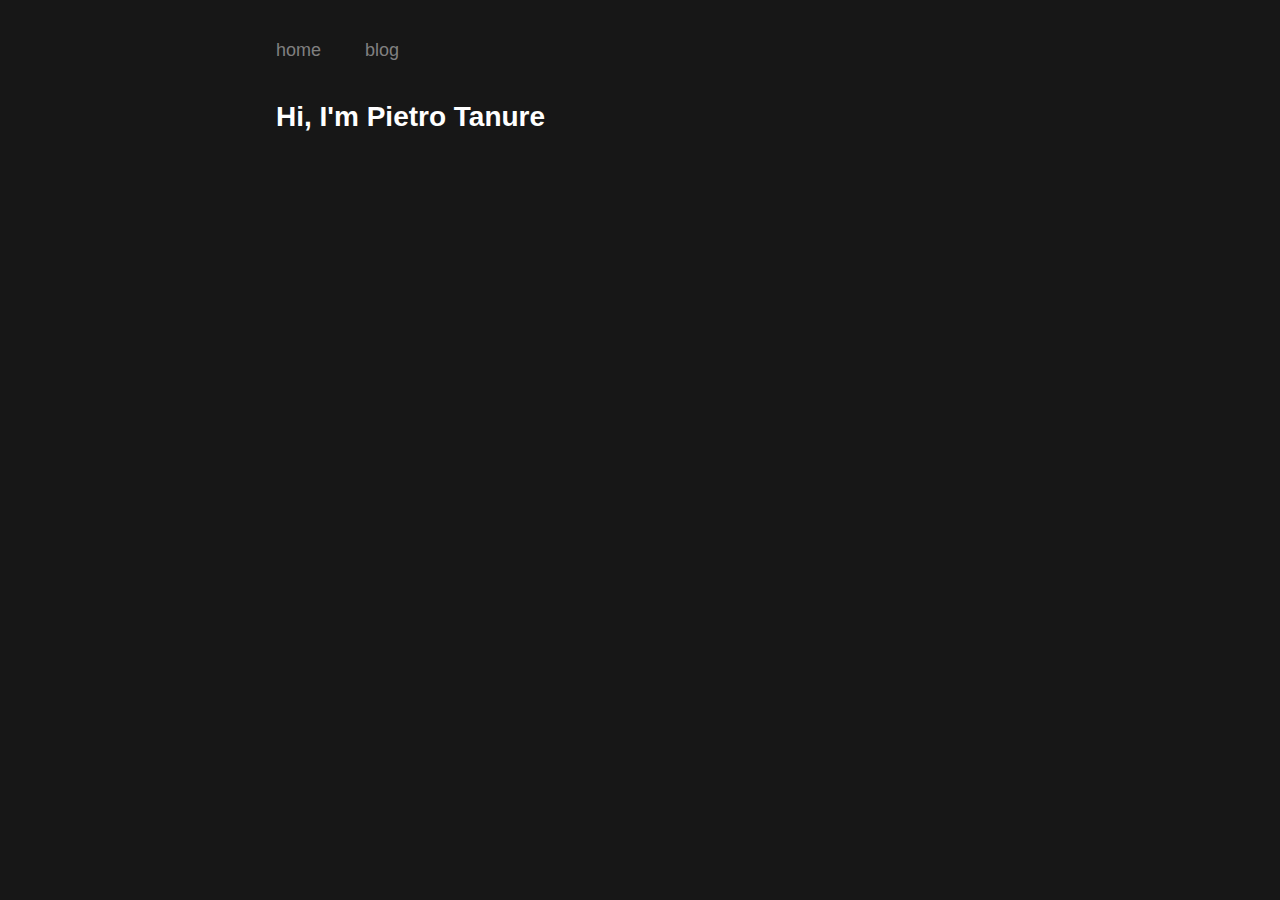
<file: index.html>
<!DOCTYPE html>
<html lang="en">
<head>
    <meta charset="UTF-8">
    <meta name="viewport" content="width=device-width, initial-scale=1.0">
    <title>Personal Portfolio Pietro</title>
    <link rel="stylesheet" href="style.css">
</head>
<body>
<div id="header">
    <div class="container">
        <nav>
            <!-- <img src="images/logo.png" class="logo"> -->
            <ul>
                <li><a href="#">home</a></li>
                <li><a href="#">blog</a></li>
            </ul>
        </nav>
        <div class="header-text">
            <!-- <p> my job title </p> -->
            <h1> Hi, I'm Pietro Tanure</h1>
            <!-- <h1> Hi, I'm <span>Pietro Tanure</span></h1> -->
        </div>
    </div>
</div>
</body>
</html>
</file>
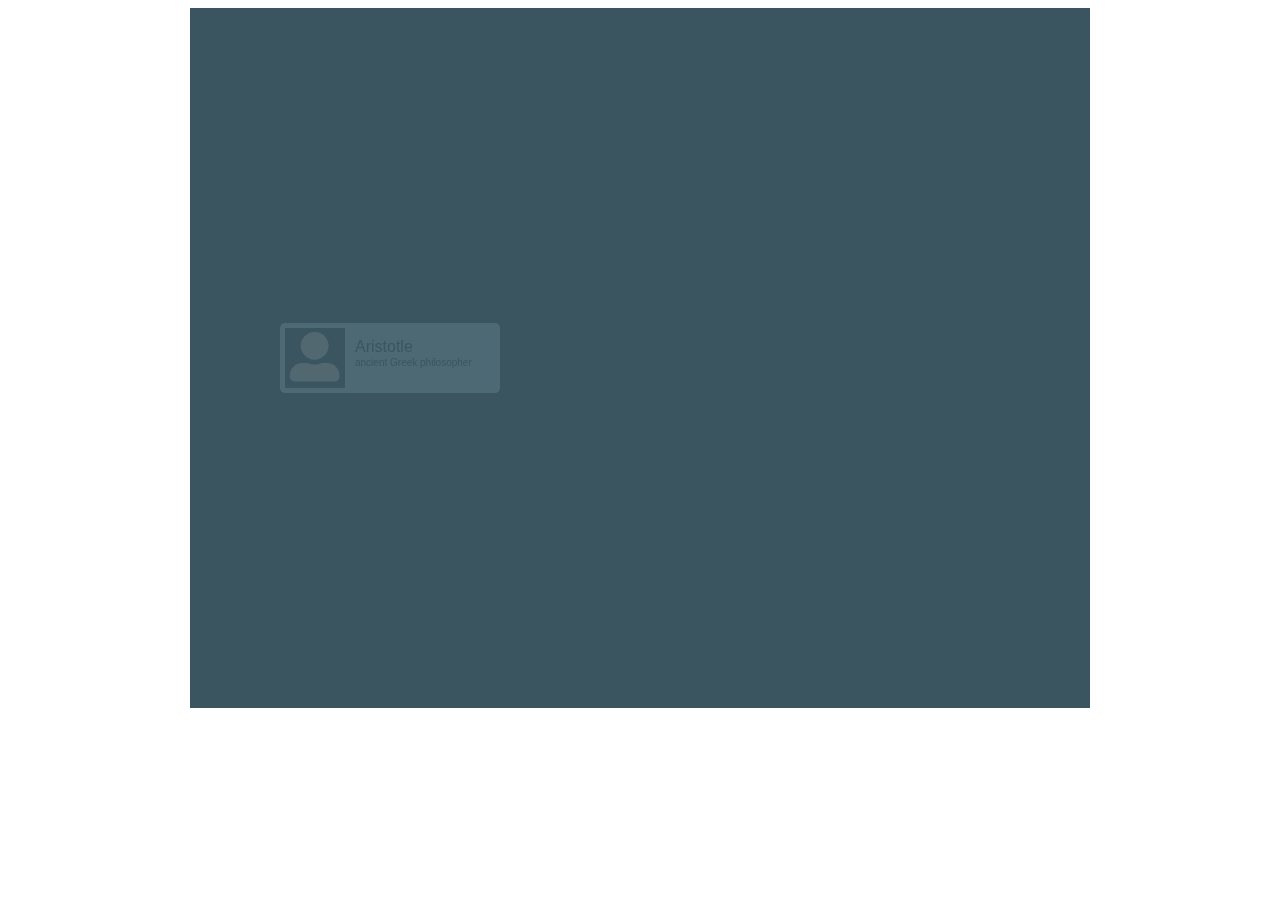
<file: family-chart/examples/basic-tree-1/index.html>
<!DOCTYPE html>
<html lang="en">
<head>
  <meta charset="UTF-8">
  <meta name="viewport" content="width=device-width,initial-scale=1.0" />
  <title>basic-tree-1</title>
  <link rel="shortcut icon" type="image/svg" href="/examples/logo.svg">
  <script src="../plugins/d3.v6.js"></script>
  <link rel="stylesheet" href="../styles/main.css">

</head>
<body>
<div id="FamilyChart" style="height: 700px; max-height: calc(100vh - 80px); width: 900px;max-width:100%;margin: auto;position: relative"></div>
<script src="basic-tree.js" type="module"></script>
</body>
</html>
</file>
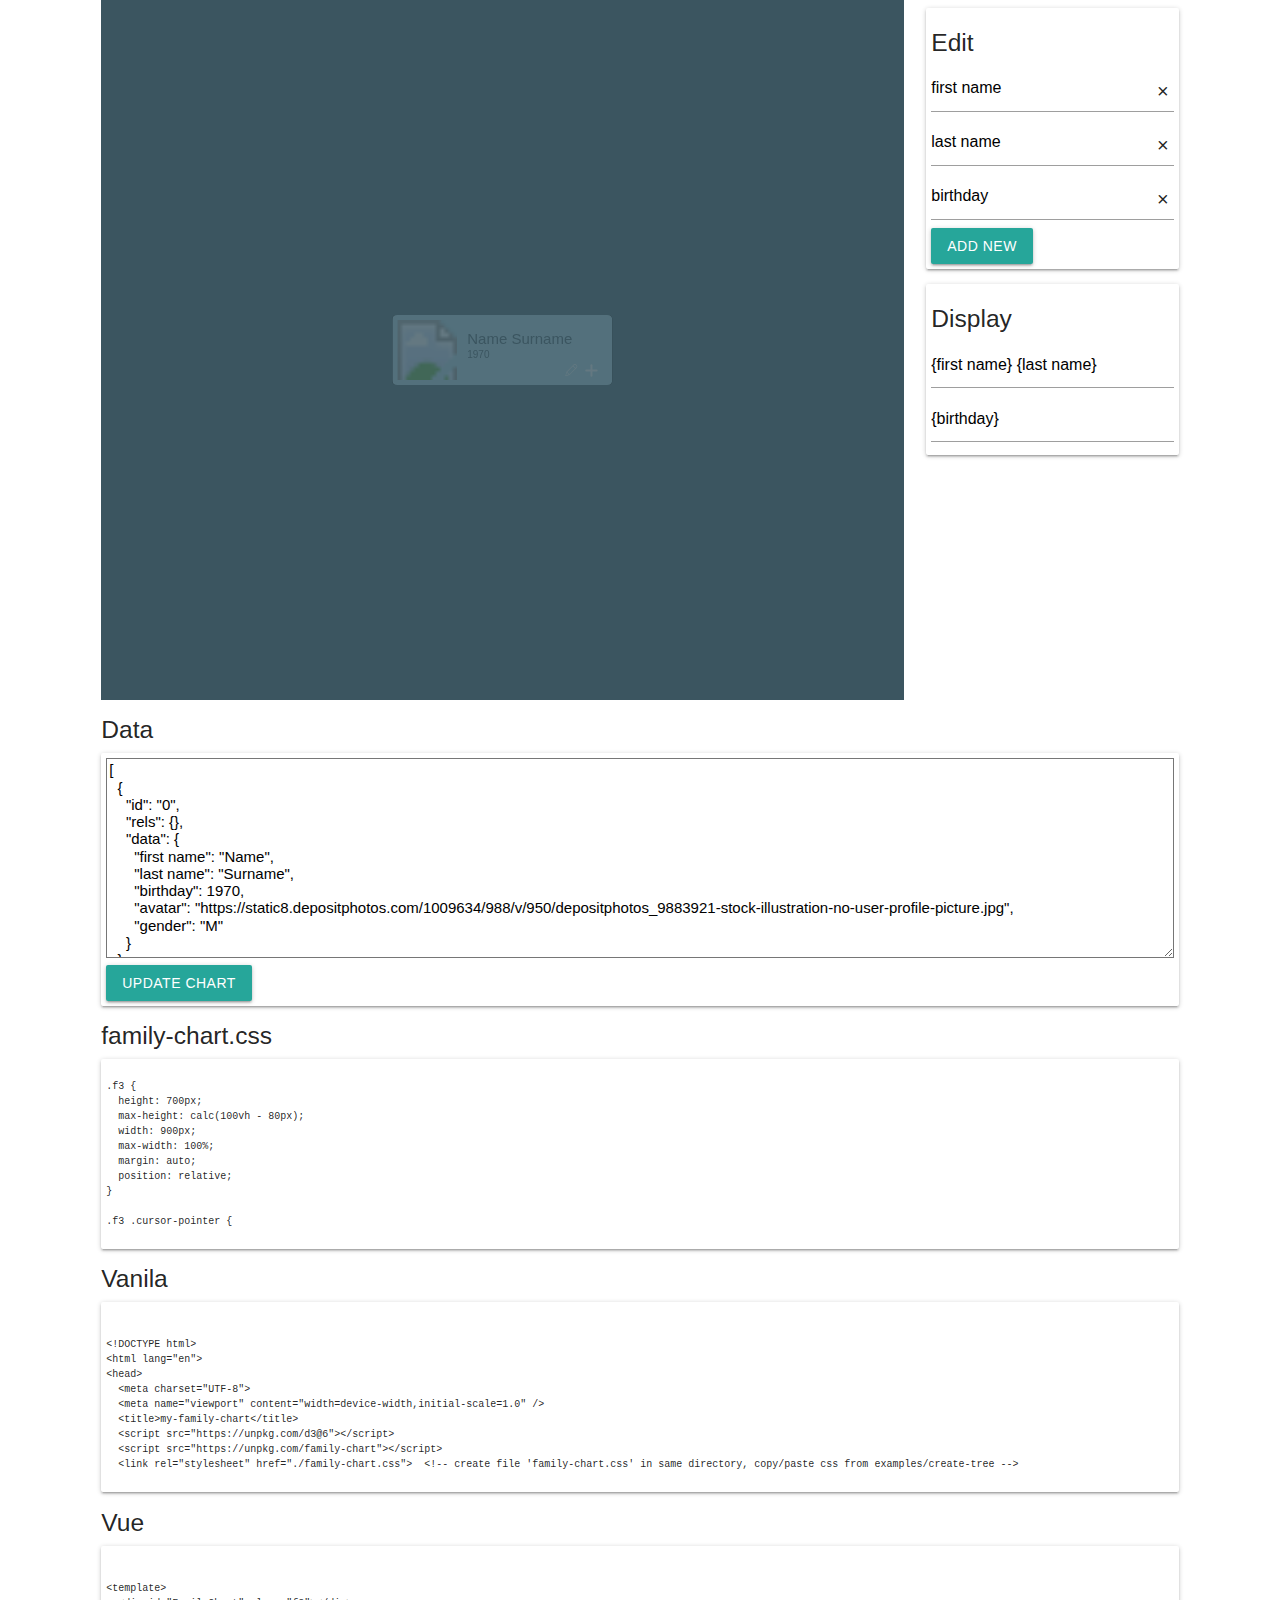
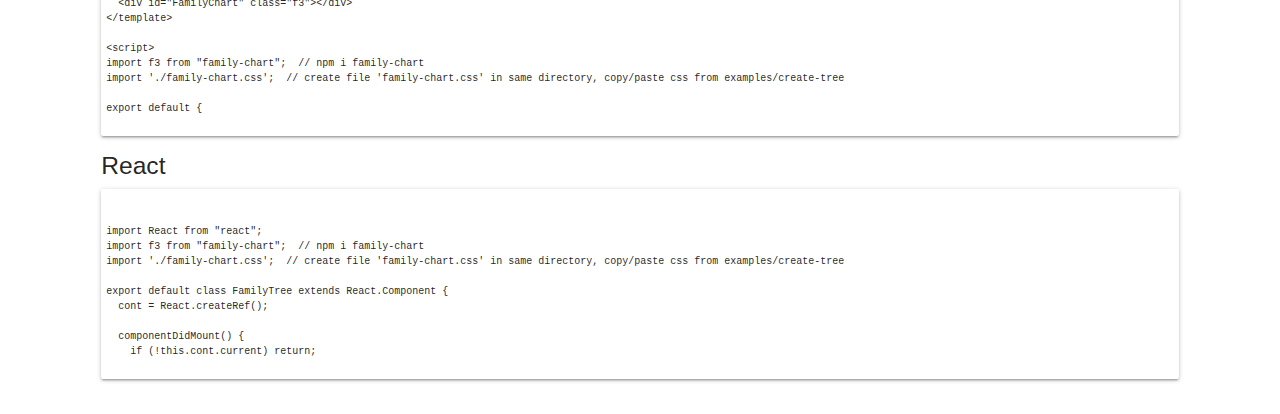
<file: family-chart/examples/create-tree/index.html>
<!DOCTYPE html>
<html lang="en">
<head>
  <meta charset="UTF-8">
  <meta name="viewport" content="width=device-width,initial-scale=1.0" />
  <title>create-tree</title>
  <link rel="shortcut icon" type="image/svg" href="/examples/logo.svg">
  <link rel="stylesheet" href="../plugins/materialize.min.css">
  <script src="../plugins/materialize.min.js"></script>
  <script src="../plugins/d3.v6.js"></script>
  <link rel="stylesheet" href="../styles/main.css">

  <style>
    #FamilyChart {
      height: 700px;
      max-height: 90vh;
      width:100%;
    }
    textarea {
      height: 200px;
      width:100%;
    }
    .p5 {padding: 5px}
    code {
      display: block;
      max-height: 150px;
      overflow-y: auto;
      font-size: 10px;
    }
    @media only screen and (max-width: 600px) {
      #FamilyChart {
        height: 60vh;
        min-height: 300px;
      }
      textarea {
        height: 30vh;
        min-height: 200px;
      }
    }
  </style>

</head>
<body>
<div style="max-width: 1100px; margin: auto">
  <div class="row">
    <div class="col s12 m9">
      <div id="FamilyChart" style="position: relative"></div>
    </div>
    <div class="col s12 m3">
      <div id="edit_cont" class="card p5"></div>
      <div id="display_cont" class="card p5"></div>
    </div>
    <div class="col m12">
      <h5>Data</h5>
      <div class="card p5">
        <textarea id="textarea"></textarea>
        <button class="btn" id="update_btn">UPDATE CHART</button>
      </div>
      <h5>family-chart.css</h5>
      <div class="card p5">
        <pre><code id="family-chart-css"></code></pre>
      </div>
      <h5>Vanila</h5>
      <div class="card p5">
        <pre><code id="ReactiveVanila"></code></pre>
      </div>
      <h5>Vue</h5>
      <div class="card p5">
        <pre><code id="ReactiveVue"></code></pre>
      </div>
      <h5>React</h5>
      <div class="card p5">
        <pre><code id="ReactiveReact"></code></pre>
      </div>
    </div>
  </div>
</div>

<script src="create-tree.js" type="module"></script>

<script>
  document.addEventListener('DOMContentLoaded', function() {
    const modal = document.body.appendChild(document.createElement("div"))
    modal.setAttribute("id", "form_modal")
    modal.setAttribute("class", "modal")
    M.Modal.init(modal, {});
  });
</script>
</body>
</html>
</file>
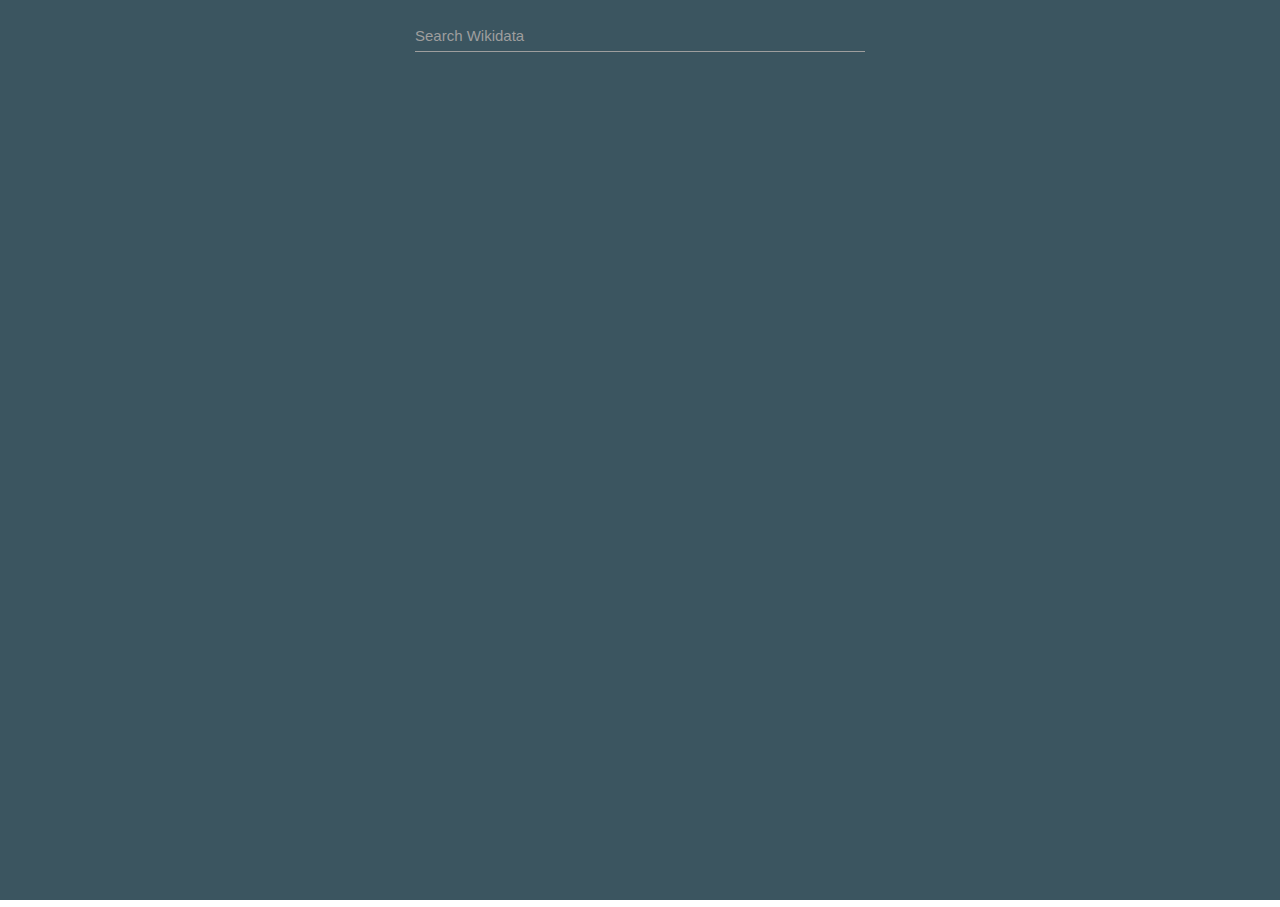
<file: family-chart/examples/wiki-tree/index.html>
<!DOCTYPE html>
<html lang="en">
<head>
  <meta charset="UTF-8">
  <meta name="viewport" content="width=device-width,initial-scale=1.0" />
  <title>wiki tree</title>
  <link rel="shortcut icon" type="image/svg" href="/examples/logo.svg">
  <link rel="stylesheet" href="../plugins/materialize.min.css">
  <script src="../plugins/materialize.min.js"></script>
  <script src="../plugins/d3.v6.js"></script>
  <link rel="stylesheet" href="../styles/main.css">
  <link rel="stylesheet" href="./style.css">

</head>
<body>
<div id="FamilyChart" style="height: 100vh;width: 100vw;margin: auto;position: relative"></div>
<script src="wiki-tree.js" type="module"></script>

</body>
</html>
</file>
<file: style.css>
*{
    margin: 0;
    padding: 0;
    font-family:  "Helvetica", sans-serif; 
    box-sizing: border-box;
}
    /* Fira Mono, DejaVu Sans Mono, Menlo, Consolas, Liberation Mono, Monaco, Lucida Console, monospace. */


body{
    /* background: #080808;
    color: #fff; */
    background: #171717;
    color: white;
}

#header{
    width: 100%;
    height: 100vh;
    /* padding: 30px 10%; */
    /* background-image: url(images/background.png); */
    background-size: cover;
    background-position: center;
    font-size: 14px;
}

.header-text{
    padding: 30px 20px;
}

.container{
    padding: 30px 20%;
}

nav{
    display: flex;
    align-items: center;
    justify-content: space-between;
    flex-wrap: wrap;
}

/* .logo{
    width: 140px;
} */

nav ul li{
    display: inline-block;
    list-style: none;
    margin: 10px 20px;
}

nav ul li a {
    position: relative;
    color: gray; /* Initial text color */
    text-decoration: none; /* Remove underline for links */
    font-size: 18px;
    position: relative;
}
nav ul li a::after {
    content: '';
    width: 0;
    height: 2px;
    background: white;
    position: absolute;
    left: 0;
    bottom: -4px;
    transition: 0.3s;
}
/* Hover effect */
nav ul li a:hover {
    color: rgba(255, 255, 255, 0.794); /* Change text color on hover */
}
nav ul li a:hover::after{
    width: 100%;
}


 /* Show the underline for the active link */
/* nav ul li a.active::after {
    width: 100%;
} */

/* .header-text{
    margin-top: 20%;
    font-size: 30px;
} */

/* .header-text h1{
    font-size: 60px;
    margin-top: 20px;
} */
.header-text h1 span{
    color: #ff004f
}
</file>
<file: family-chart/examples/styles/main.css>
html {
  font-family: sans-serif;
}

.cursor-pointer {
  cursor: pointer;
}

svg.main_svg {
  width: 100%;
  height: 100%;
  background-color: rgb(59, 85, 96);
  color: rgb(59, 85, 96);
}

svg.main_svg text {
  fill: currentColor;
}

rect.card-female, .card-female .card-body-rect, .card-female .text-overflow-mask {
  fill: lightpink;
}

rect.card-male, .card-male .card-body-rect, .card-male .text-overflow-mask {
  fill: lightblue;
}

.card-genderless .card-body-rect, .card-genderless .text-overflow-mask {
  fill: lightgray;
}

.card_add .card-body-rect {
  fill: rgb(59, 85, 96);
  stroke-width: 4px;
  stroke: #fff;
  cursor: pointer;
}

g.card_add text {
  fill: #fff;
}

.card-main {
  stroke: #000;
}


/* card_family_tree element */
.card_family_tree rect {
  transition: .3s;
}
.card_family_tree:hover rect {
  transform: scale(1.1);
}

/* card_family_tree element */
.card_add_relative {
  cursor: pointer;
  color: #fff;
  transition: .3s;
}
.card_add_relative circle {
  fill: rgba(0,0,0,0);
}
.card_add_relative:hover {
  color: black;
}

/* pencil_icon element */
.card_edit.pencil_icon {
  color: #fff;
  transition: .3s;
}
.card_edit.pencil_icon:hover {
  color: black;
}

/* link element */
.card_break_link, .link_upper, .link_lower, .link_particles {
  transform-origin: 50% 50%;
  transition: 1s;
}
.card_break_link {
  color: #fff;
}
.card_break_link.closed .link_upper {
  transform: translate(-140.5px,655.6px);
}
.card_break_link.closed .link_upper g {
  transform: rotate(-58deg);
}
.card_break_link.closed .link_lower {
}
.card_break_link.closed .link_particles {
  transform: scale(0);
}

/* create-tree styles */
.input-field input {
  height: 2.5rem!important;
}
.input-field>label:not(.label-icon).active {
  -webkit-transform: translateY(-8px) scale(0.8);
  transform: translateY(-8px) scale(0.8);
}
</file>
<file: family-chart/examples/wiki-tree/style.css>
.lds-roller-cont {
  position: absolute;
  z-index: 2;
  top: 0;
  left: 0;
  width: 100%;
  height: 100%;
  background-color: rgba(0,0,0,.3);
  margin: auto;
  color: #fff;
}

.lds-roller-input-cont {
  transform: scale(.4);
  position: absolute;
  top: -19px;
  right: -21px;
}

.lds-roller {
  position: relative;
  top: calc(50% - 40px);
  width: 80px;
  height: 80px;
  margin: auto;
}
.lds-roller div {
  animation: lds-roller 1.2s cubic-bezier(0.5, 0, 0.5, 1) infinite;
  transform-origin: 40px 40px;
}
.lds-roller div:after {
  content: " ";
  display: block;
  position: absolute;
  width: 7px;
  height: 7px;
  border-radius: 50%;
  background: currentColor;
  margin: -4px 0 0 -4px;
}
.lds-roller div:nth-child(1) {
  animation-delay: -0.036s;
}
.lds-roller div:nth-child(1):after {
  top: 63px;
  left: 63px;
}
.lds-roller div:nth-child(2) {
  animation-delay: -0.072s;
}
.lds-roller div:nth-child(2):after {
  top: 68px;
  left: 56px;
}
.lds-roller div:nth-child(3) {
  animation-delay: -0.108s;
}
.lds-roller div:nth-child(3):after {
  top: 71px;
  left: 48px;
}
.lds-roller div:nth-child(4) {
  animation-delay: -0.144s;
}
.lds-roller div:nth-child(4):after {
  top: 72px;
  left: 40px;
}
.lds-roller div:nth-child(5) {
  animation-delay: -0.18s;
}
.lds-roller div:nth-child(5):after {
  top: 71px;
  left: 32px;
}
.lds-roller div:nth-child(6) {
  animation-delay: -0.216s;
}
.lds-roller div:nth-child(6):after {
  top: 68px;
  left: 24px;
}
.lds-roller div:nth-child(7) {
  animation-delay: -0.252s;
}
.lds-roller div:nth-child(7):after {
  top: 63px;
  left: 17px;
}
.lds-roller div:nth-child(8) {
  animation-delay: -0.288s;
}
.lds-roller div:nth-child(8):after {
  top: 56px;
  left: 12px;
}
@keyframes lds-roller {
  0% {
    transform: rotate(0deg);
  }
  100% {
    transform: rotate(360deg);
  }
}
</file>
